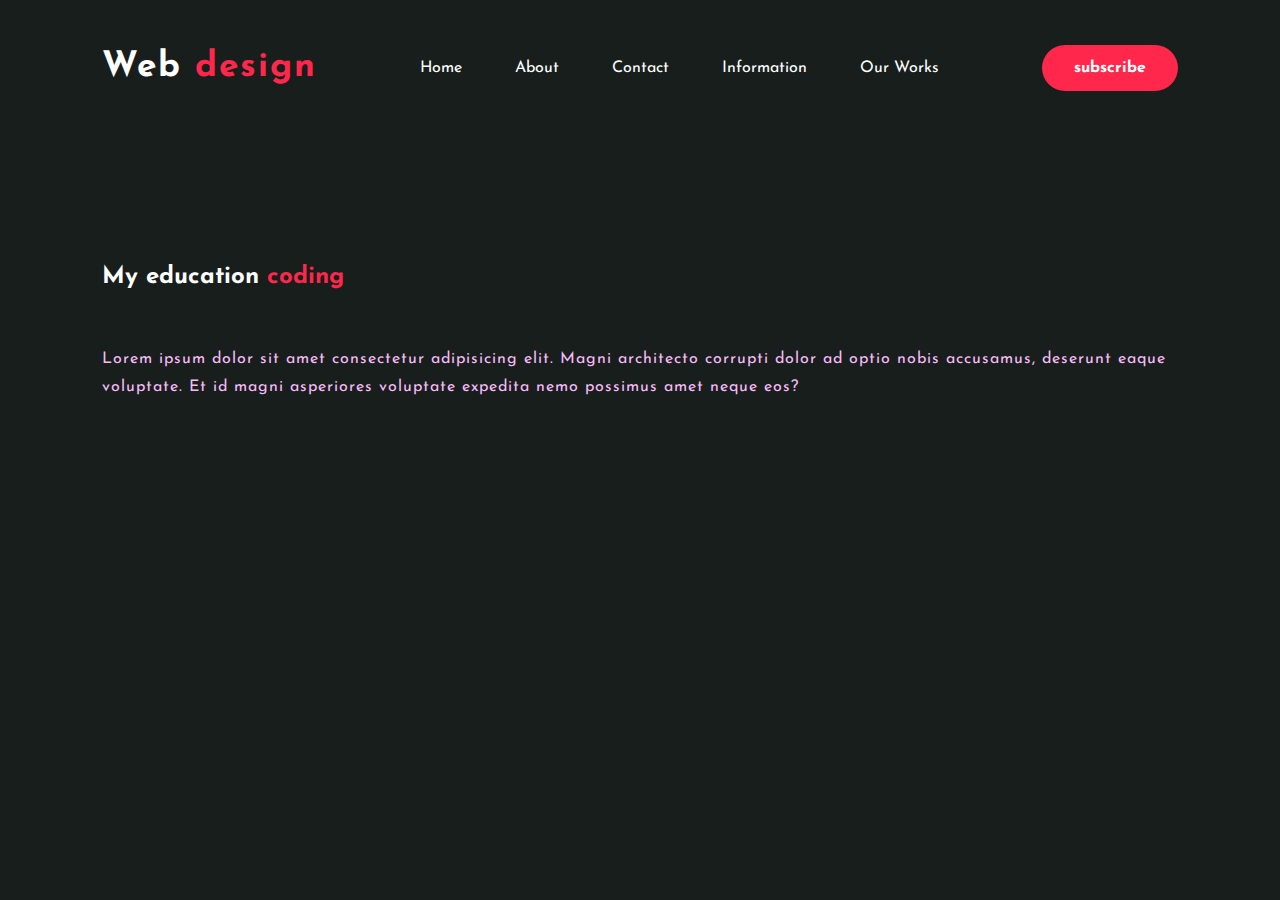
<file: about.html>
<!DOCTYPE html>
<html lang="en">
  <head>
    <meta charset="UTF-8" />
    <meta http-equiv="X-UA-Compatible" content="IE=edge" />
    <meta name="viewport" content="width=device-width, initial-scale=1.0" />
    <title>about</title>
    <link rel="stylesheet" href="css/mainstyle.css" />
    <link rel="icon" href="Icon/logo.png" />
    <link
      href="https://fonts.googleapis.com/css2?family=Josefin+Sans:wght@100;200;300;400;500;600;700&display=swap"
      rel="stylesheet"
    />
    <link
      rel="stylesheet"
      href="https://cdnjs.cloudflare.com/ajax/libs/font-awesome/6.3.0/css/all.min.css"
      integrity="sha512-SzlrxWUlpfuzQ+pcUCosxcglQRNAq/DZjVsC0lE40xsADsfeQoEypE+enwcOiGjk/bSuGGKHEyjSoQ1zVisanQ=="
      crossorigin="anonymous"
      referrerpolicy="no-referrer"
    />
  </head>
  <body>
    <section class="home">
      <nav>
        <h2>Web <span>design</span></h2>
        <ul>
          <li><a href="/index.html">home</a></li>
          <li><a href="/about.html">about</a></li>
          <li><a href="/contact.html">contact</a></li>
          <li><a href="info.html">information</a></li>
          <li><a href="work.html">our works</a></li>
        </ul>

        <a href="#" class="subs"> subscribe</a>
      </nav>
      <div class="content">
        <div class="content-text">
          <h3>My education <span> coding </span></h3>
          <p>
            Lorem ipsum dolor sit amet consectetur adipisicing elit. Magni
            architecto corrupti dolor ad optio nobis accusamus, deserunt eaque
            voluptate. Et id magni asperiores voluptate expedita nemo possimus
            amet neque eos?
          </p>
        </div>
      </div>
    </section>

  </body>
</html>
</file>
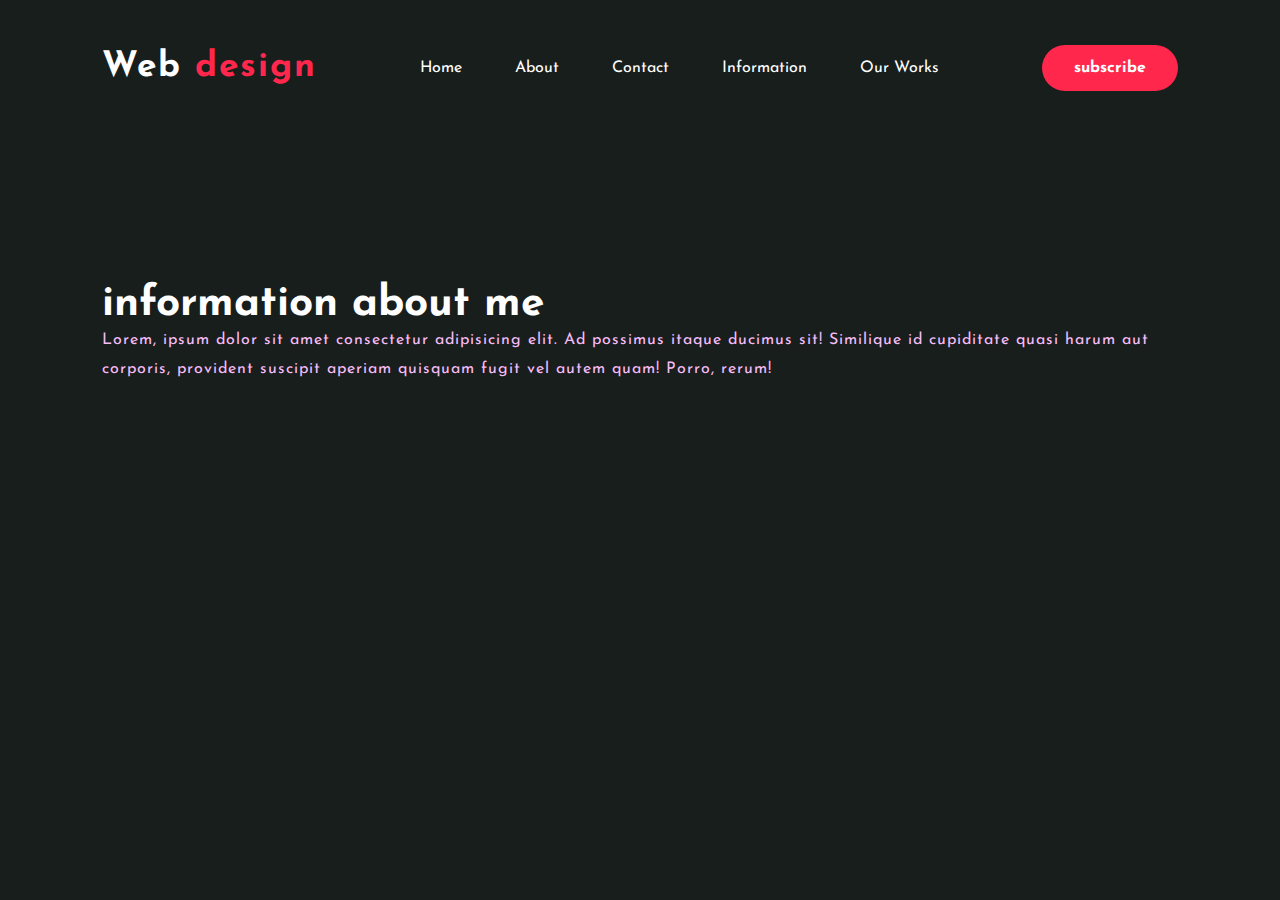
<file: info.html>
<!DOCTYPE html>
<html lang="en">
  <head>
    <meta charset="UTF-8" />
    <meta http-equiv="X-UA-Compatible" content="IE=edge" />
    <meta name="viewport" content="width=device-width, initial-scale=1.0" />
    <title>information</title>
    <link rel="stylesheet" href="css/mainstyle.css" />
    <link rel="icon" href="Icon/logo.png" />
    <link
      href="https://fonts.googleapis.com/css2?family=Josefin+Sans:wght@100;200;300;400;500;600;700&display=swap"
      rel="stylesheet"
    />
    <link
      rel="stylesheet"
      href="https://cdnjs.cloudflare.com/ajax/libs/font-awesome/6.3.0/css/all.min.css"
      integrity="sha512-SzlrxWUlpfuzQ+pcUCosxcglQRNAq/DZjVsC0lE40xsADsfeQoEypE+enwcOiGjk/bSuGGKHEyjSoQ1zVisanQ=="
      crossorigin="anonymous"
      referrerpolicy="no-referrer"
    />
  </head>
  <body>
    <section class="home">
      <nav>
        <h2>Web <span>design</span></h2>
        <ul>
          <li><a href="/index.html">home</a></li>
          <li><a href="/about.html">about</a></li>
          <li><a href="/contact.html">contact</a></li>
          <li><a href="info.html">information</a></li>
          <li><a href="work.html">our works</a></li>
        </ul>
        <a href="#" class="subs"> subscribe</a>
      </nav>
      <div class="content">
        <div class="content-text">
          <h1>information about me</h1>
          <p>
            Lorem, ipsum dolor sit amet consectetur adipisicing elit. Ad
            possimus itaque ducimus sit! Similique id cupiditate quasi harum aut
            corporis, provident suscipit aperiam quisquam fugit vel autem quam!
            Porro, rerum!
          </p>
        </div>
      </div>
    </section>
  </body>
</html>
</file>
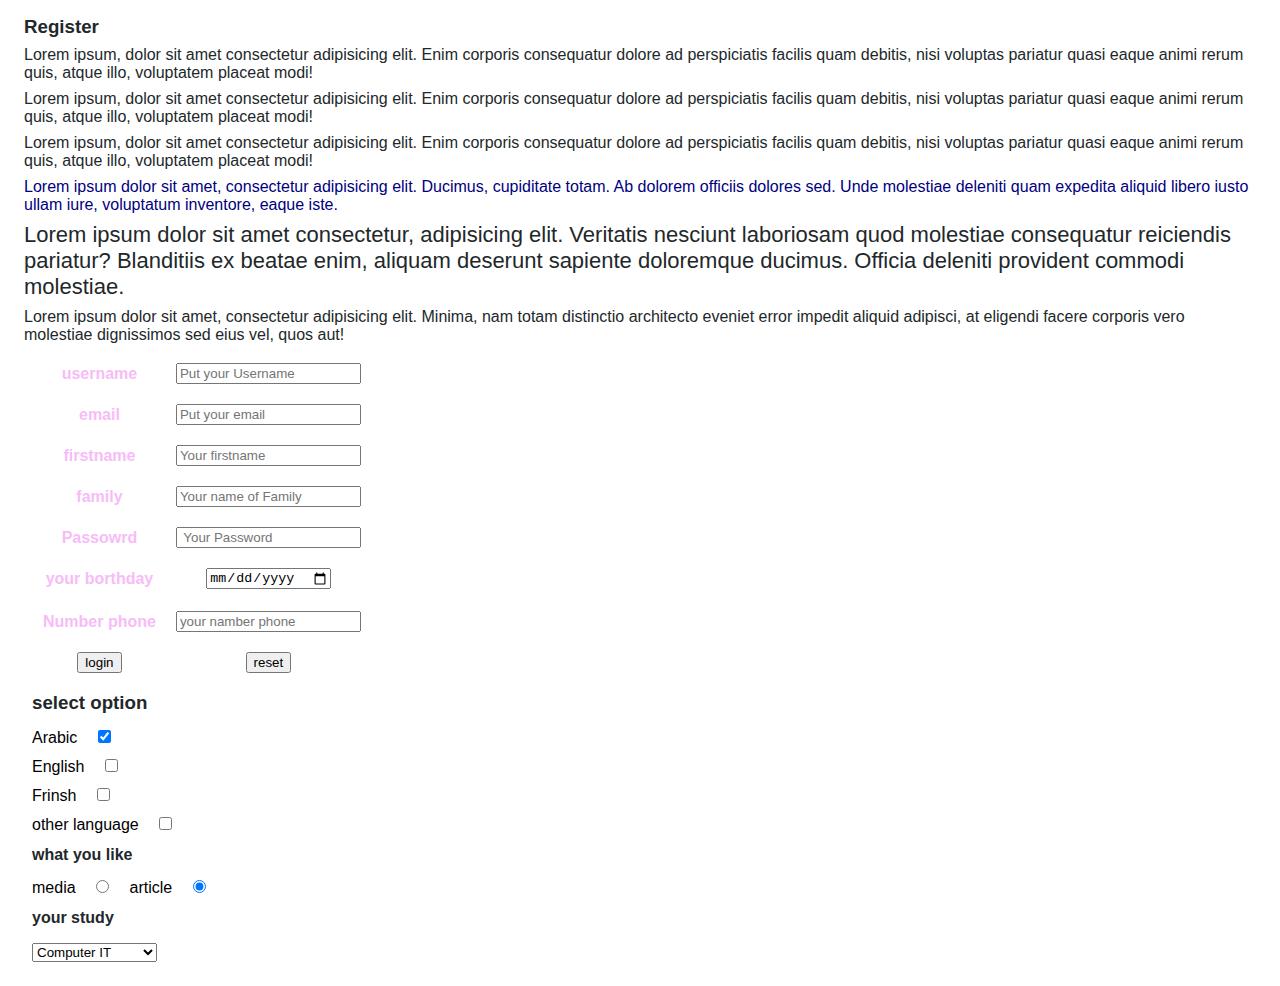
<file: login.html>
<!DOCTYPE html>
<html lang="en">
<head>
    <meta charset="UTF-8">
    <meta http-equiv="X-UA-Compatible" content="IE=edge">
    <meta name="viewport" content="width=device-width, initial-scale=1.0">
    <title>Register</title>
    <link rel="icon" href="Icon/logo.png">
    <link rel="stylesheet" href="css/style.css">

</head>
<body>
    <h3>Register</h3>
    <p>
        Lorem ipsum, dolor sit amet consectetur adipisicing elit. Enim corporis consequatur dolore ad perspiciatis facilis quam debitis, nisi voluptas pariatur quasi eaque animi rerum quis, 
        atque illo, voluptatem placeat modi!
    </p>
    <p>
        Lorem ipsum, dolor sit amet consectetur adipisicing elit. Enim corporis consequatur dolore ad perspiciatis facilis quam debitis, nisi voluptas pariatur quasi eaque animi rerum quis, 
        atque illo, voluptatem placeat modi!
    </p>
    <p>
        Lorem ipsum, dolor sit amet consectetur adipisicing elit. Enim corporis consequatur dolore ad perspiciatis facilis quam debitis, nisi voluptas pariatur quasi eaque animi rerum quis, 
        atque illo, voluptatem placeat modi!
    </p>
    <p id="prograhone">
        Lorem ipsum dolor sit amet, consectetur adipisicing elit. Ducimus, cupiditate totam. Ab dolorem officiis dolores sed. Unde molestiae deleniti quam expedita aliquid libero iusto ullam iure, 
        voluptatum inventore, eaque iste.
    </p>
   <p id=prograh>
    Lorem ipsum dolor sit amet consectetur, adipisicing elit. Veritatis nesciunt laboriosam quod molestiae consequatur reiciendis pariatur? Blanditiis ex beatae enim, aliquam deserunt sapiente doloremque ducimus. Officia deleniti provident commodi molestiae.
   </p> 
<p>
    Lorem ipsum dolor sit amet, consectetur adipisicing elit. Minima, nam totam distinctio architecto eveniet error impedit aliquid adipisci, at eligendi facere corporis vero molestiae dignissimos sed eius vel, quos aut!
</p>
    <form>
    <table>
        <tr>
            <th>
                <label for="username"> username</label>
            </th>
            <th>
                <input type="text"  id="username" name="username" placeholder="Put your Username"/>
            </th>
        </tr>
        <tr>
            <th>
                <label for="email"> email</label>
                 
                </th>
            <th>
                <input type="email" name="email" id="email" placeholder="Put your email">   
            </th>
        </tr>
        <tr>
            <th>
                <label for="firstname"> firstname</label>
                </th>
            <th>
                <input type="text" name="firstname" id="firstname" placeholder="Your firstname">
            </th>
        </tr>
        <tr>
            <th>
                <label for="family">family</label>
                </th>
            <th>
                <input type="text" name="family" id="family" placeholder="Your name of Family">
            </th>
        </tr>
        <tr>
            <th>
                <label for="password"> Passowrd</label>
                </th>
            <th>
                <input type="password" id="password" name="password" placeholder=" Your Password"/>
            </th>
        </tr>
        <tr>
            <th>
                <label for="date"> your borthday</label>
                </th>
            <th>
                <input type="date" id="date" name="date"/>
            </th>
        </tr>
        <tr>
            <tr>
                <th>
                    <label for="number"> Number phone</label>
                    </th>
                <th>
                    <input type="number" id="number" name="number" placeholder="your namber phone"/>
                </th>
            </tr>
            <tr>
            <th>
                <button type="submit">login</button>
                        </th>
            <th>
                <button type="reset">reset</button>  
            </th>

        </tr>
    </table>

<h3> select option</h3>
    <label for="ar"> Arabic</label>
    <input type="checkbox" name="option1" id="ar" value="ar" checked>
    <br>
    <label for="en"> English</label>
    <input type="checkbox" name="option2" id="en" value="en">
    <br>
    <label for="fr">Frinsh</label>
    <input type="checkbox" name="option3" id="fr" value="fr">
    <br>
    <label for="other"> other language</label>
    <input type="checkbox" name="option4" id="other" value="other">
<br>
<h4>what you like</h4>
    <label for="media"> media</label>
    <input type="radio" name="article" id="media" value="media">
    <label for="article">  article</label>
    <input type="radio" name="article" id="article" value="article" checked>

<br>
<h4>your study</h4>
<select name="study" id="study">
    <option value="code"> Coding </option>
    <option value="it" selected> Computer IT</option>
    <option value="Eng"> English language</option>
</select>

</form>

</body>
</html>
</file>
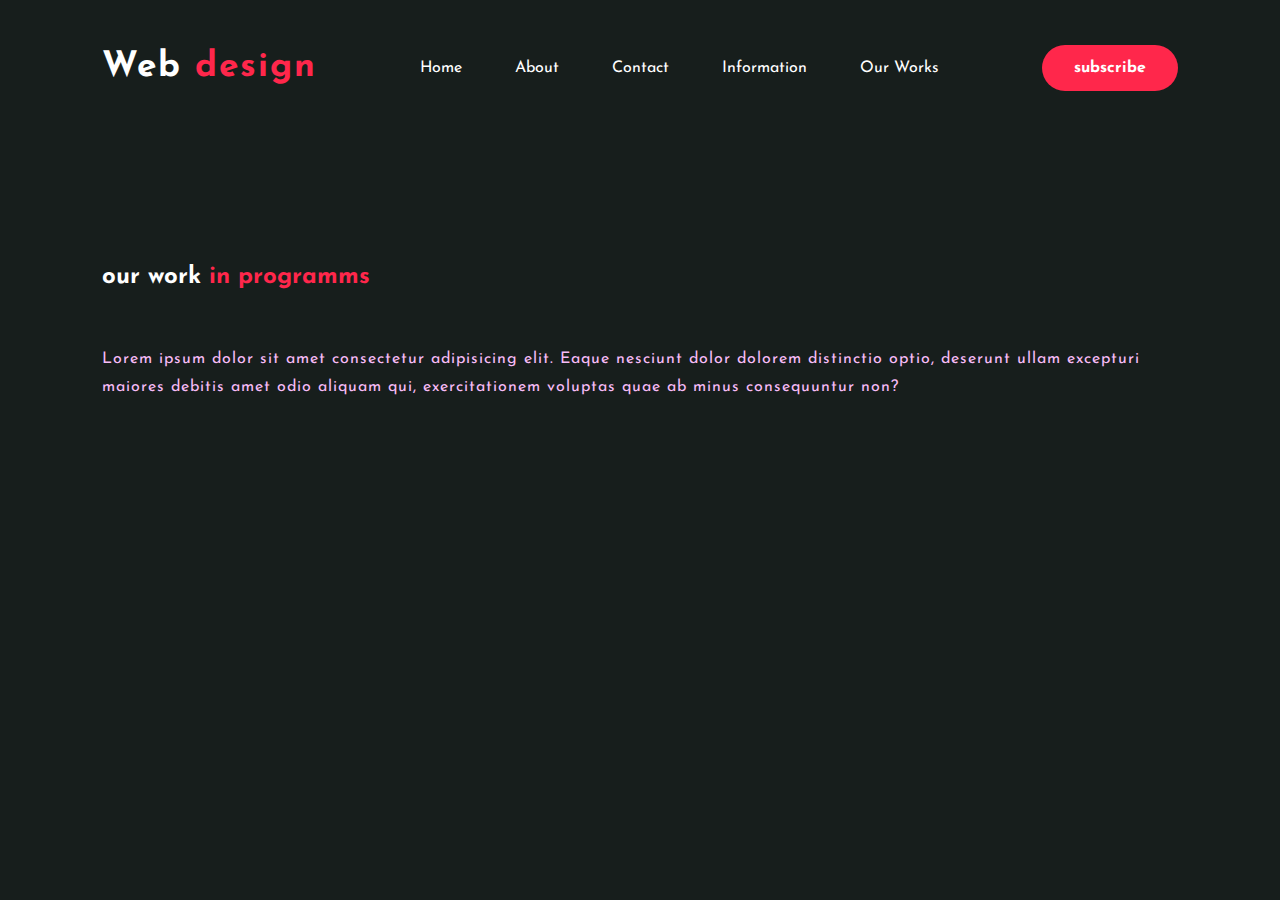
<file: work.html>
<!DOCTYPE html>
<html lang="en">
  <head>
    <meta charset="UTF-8" />
    <meta http-equiv="X-UA-Compatible" content="IE=edge" />
    <meta name="viewport" content="width=device-width, initial-scale=1.0" />
    <title>Our work</title>
    <link rel="stylesheet" href="css/mainstyle.css" />
    <link rel="icon" href="Icon/logo.png" />
    <link
      href="https://fonts.googleapis.com/css2?family=Josefin+Sans:wght@100;200;300;400;500;600;700&display=swap"
      rel="stylesheet"
    />
    <link
      rel="stylesheet"
      href="https://cdnjs.cloudflare.com/ajax/libs/font-awesome/6.3.0/css/all.min.css"
      integrity="sha512-SzlrxWUlpfuzQ+pcUCosxcglQRNAq/DZjVsC0lE40xsADsfeQoEypE+enwcOiGjk/bSuGGKHEyjSoQ1zVisanQ=="
      crossorigin="anonymous"
      referrerpolicy="no-referrer"
    />
  </head>
  <body>
    <section class="home">
      <nav>
        <h2>Web <span>design</span></h2>
        <ul>
          <li><a href="/index.html">home</a></li>
          <li><a href="/about.html">about</a></li>
          <li><a href="/contact.html">contact</a></li>
          <li><a href="info.html">information</a></li>
          <li><a href="work.html">our works</a></li>
        </ul>
        <a href="#" class="subs"> subscribe</a>
      </nav>
      <div class="content">
        <div class="content-text">
          <h3>our work <span>in programms</span></h3>
          <p>
            Lorem ipsum dolor sit amet consectetur adipisicing elit. Eaque
            nesciunt dolor dolorem distinctio optio, deserunt ullam excepturi
            maiores debitis amet odio aliquam qui, exercitationem voluptas quae
            ab minus consequuntur non?
          </p>
        </div>
      </div>
    </section>
  </body>
</html>
</file>
<file: css/mainstyle.css>
:root {
    --premaryColor: #ff274b;
    --seconColor: #f7bcf7;
    --lightColor: #ffffff;
    --bgColor: #171e1c;
    --bgColor-2: #22282a;
    --padding: 8%
}

* {
    margin: 0;
    padding: 0;
    box-sizing: border-box;
}
/*......................
......... text .........
......................*/
html {
    font-family: "Josefin Sans";
    font-size: 16px;
    color: var(--lightColor);
}

span {
    color: var(--premaryColor);
}

h1 {
    font-size: 2.65rem;
    margin: 1.7 0;
}

h2 {
    font-size: 2.2rem;
    letter-spacing: 0.12rem;
    cursor: pointer;
}

h3 {
    font-size: 1.5rem;
    margin-bottom: 3.5rem;
}

h4 {
    font-size: 1.25rem;
    letter-spacing: 0.12rem;
    color: var(--seconColor);
}

h5 {
    font-size: 1.37rem;
    margin-bottom: 1.5rem;
    letter-spacing: 2px;
}

p {
    color: var(--seconColor);
    letter-spacing: 1px;
    line-height: 1.8rem;
    font-size: 1rem;
}
/*......................
......... menu .........
......................*/

nav {
    padding-top: 2.8rem;
    padding-right: var(--padding);
    padding-left: var(--padding);
    display: flex;
    justify-content: space-between;
    align-items: center;
}

nav ul li {
    list-style-type: none;
    display: inline-block;
    margin: 0.8rem 1.5rem;
}

nav ul li a {
    color: var(--lightColor);
    text-decoration: none;
    text-transform: capitalize;
    transition: 0.4s;
}

nav ul li a:hover {
    color: var(--premaryColor);
}

/*......................
......... Home .........
......................*/

.home {
    width: 100%;
    height: 100vh;
    background-color: var(--bgColor);
    display: flex;
    flex-direction: column;
}


/*......................
......... button .........
......................*/



.subs {
    background-color: var(--premaryColor);
    text-decoration: none;
    color: var(--lightColor);
    font-weight: bold;
    padding: 0.81rem 1.87rem;
    border-radius: 30px;
    border: 2px solid transparent;
    transition: 0.4s;
}

.subs:hover {
    background-color: transparent;
    border: 2px solid var(--premaryColor);
}

/*......................
......... Contents .........
......................*/


.content {
    flex-grow: 1;
    padding: 0 var(--padding);
    display: flex;
    align-items: center;
    justify-content: space-between;
}

.content-text {
    position: relative;
    bottom: 20%;
}


/*......................
......... Social media .........
......................*/



.social {
    margin-top: 3.5rem;
}

.social img {
    margin-right: 1rem;
    width: 2.5rem;
    transition: 0.4s;
}

.social img:hover {
    transform: scale(1.2);
}

/*......................
......... Home Section .........
......................*/


.home .container-images {
    width: 45%;
    height: 90%;
    position: relative;
    align-self: flex-end;
}

.home .container-images img {
    position: absolute;
    bottom: 0;
    height: 100%;
    left: 50%;
    transform: translatex(-50%);
    transition: bottom 1s, left 1s;

}

.home .container-images:hover .shape {
    bottom: 40px;
}

.home .container-images:hover .pic {
    left: 45%;
}

/*......................
......... About .........
......................*/

.about {
    background-color: var(--bgColor-2);
    padding: 2rem var(--padding);
    display: flex;
    align-items: center;
    justify-content: space-around;

}


.about .container-images {
    width: 35%; 

}

.about .container-images img {
    width: 90%;


}


.about .content-text {
width: 35%;
}

/*......................
......... Services .........
......................*/

.services {
    background-color: var(--bgColor);
    padding: var(--padding);
}

.text-center {
    text-align: center;
}

.box {
display: flex;
justify-content: space-between;
}

.card {
    width: 300px;
    background-color: var(--bgColor-2);
    border: 20xp;
    padding: 1.3rem;
    text-align: center;
}

.card em{
    font-size: 3.12rem;
    text-align: center;
    color: var(--premaryColor);
    margin: 2rem;
}

.per {
    text-align: left;
}

/*......................
......... Skills .........
......................*/

.skills {
    background-color: var(--bgColor-2);
    padding: 2rem var(--padding);
    display: flex;
    align-items: center;
    justify-content: space-around;
}

.skills .container-images {
    width: 35%; 
}

.skills .container-images img {
    width: 90%;
}

.skills .container-skills {
    width: 70%;
}

.content-skills {
    display: flex;
    flex-wrap: wrap;
    margin-top: 5rem;
}

.skill {
    width: 80px;
    height: 80px;
    background-color: var(--lightColor);
    border: 50%;
    border-radius: 3rem;
    margin: 0 2rem 2rem 0;
    display: flex;
    align-items: center;
    justify-content: center;
}

.skill img {
    width: 60%;
}


/* ....... footer ........*/

footer {
    padding: 2rem var(--padding);
    background-color: var(--bgColor);
}

footer .content-footer {
   display: flex;
   flex-direction: column;
   align-items: center;
   justify-content: center;
}

footer .content-footer p {
    color: var(--lightColor);
    text-align: center;
    width: 500px;
    margin-top: 1rem;
}

footer .content-footer .end {
    color: var(--premaryColor);
    margin-top: 1rem;
}
</file>
<file: css/style.css>
:root {
    --primarycolor: red;
    --secondarycolor: #f7bcf7;
    --lightcolor: white;
    --bgcolor-1: #171a1c;
    --bgcolor-2: #22282a;
    --padding: 8%;
}

* {
    margin: 8px;
    padding: 5;
    box-sizing: border-box;
}

html{
    font-family: 'Josefin Sans', sans-serif;
    font-size: 16px;
}

#tablet {
    color: var(--primarycolor);
}

.one {
    color: var(--secondarycolor);
}

.two {
    color:var(--bgcolor-2) ; font-size: 22px;
}

h1 {
    color: var(--bgcolor-1);
}

h2 {
    color: var(--bgcolor-1)
}

h3 {
    color:var(--bgcolor-2);
}
h4 {
    color: var(--bgcolor-2);
}

p {
    color: var(--bgcolor-2);
}

#prograh {
    color: var(--bgcolor-2); font-size: 22px; 
}

#prograhone {color: navy;}

form table  tr > th{
    color: var(--secondarycolor);
}

h3 + p {
    color: var(--bgcolor-2);
}

#bodymain {
    margin: 16px;
    padding: var(--padding);
    border: 1;
    background-color: var(--bgcolor-1);
}

header {
    background-color: var(--lightcolor);
    width: 100%;
    height: 200px;
}
nav { background-color: var(--lightcolor);
    width: 100%;
    height: 30px;
}
main {
    display: flex;
}
 .sec1 {
    background-color:var(--lightcolor);
    width: 20%;
    height: 500px;
}

.sec2 {
    background-color: var(--primarycolor);
    width: 80%;
    height: 500px;
}

footer {
    background-color: var(--bgcolor-2);
    width: 100%;
    height: 80px;
}
</file>
